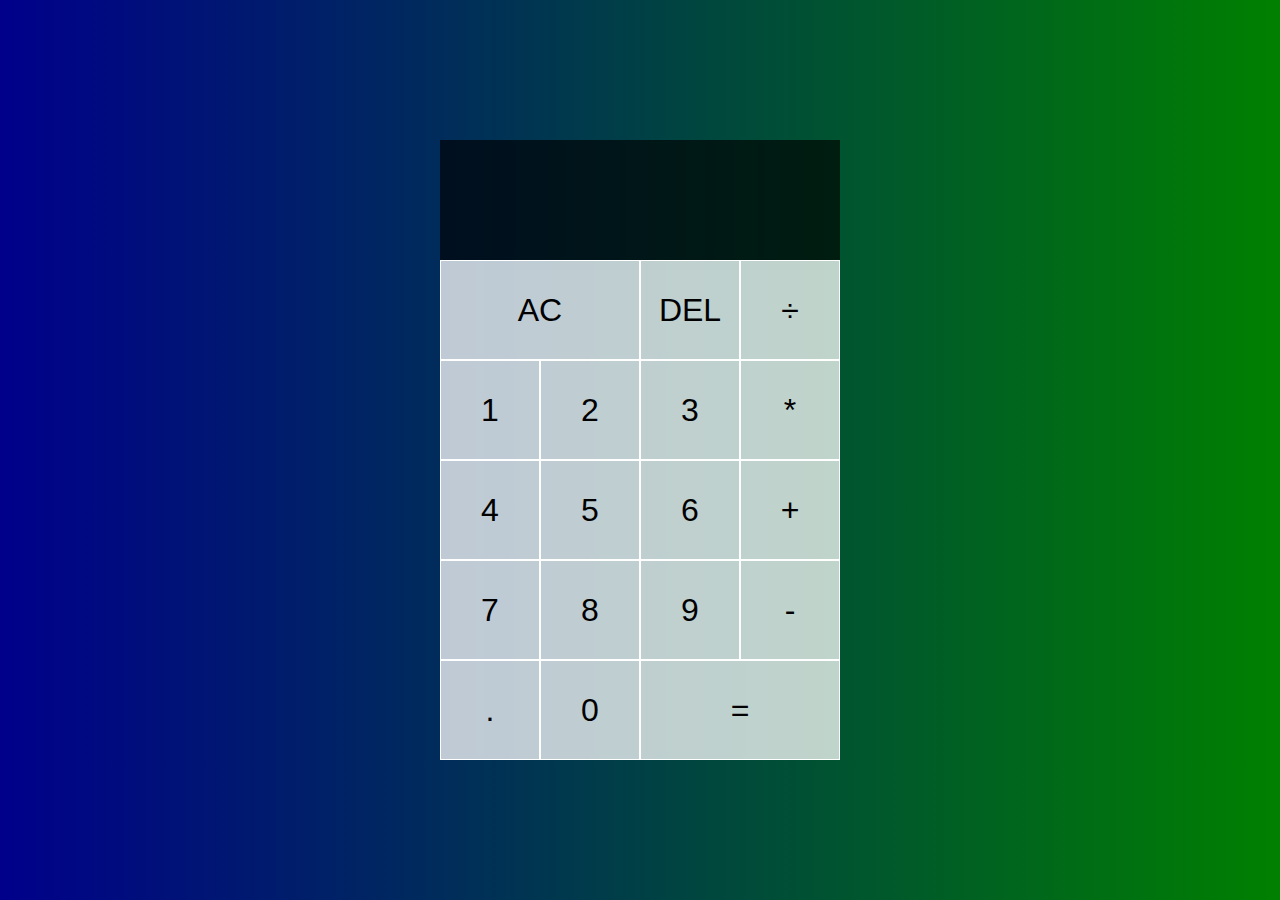
<file: JavaScript/Calculator/index.html>
<!DOCTYPE html>
<html lang="en" dir="ltr">
  <head>
    <meta charset="utf-8">
    <meta name="viewport" content="width=device-width, initial-scale=1.0">
    <meta http-equiv="X-UA-Compatible" content="ie=edge">
    <title>Calculator</title>
    <link rel="stylesheet" href="style.css">
    <script src="scripts.js" defer>

    </script>
  </head>
  <body>
<div class="calculator-grid">
  <div class="output">
    <div data-previous-operand class="previous-operand"></div>
    <div data-current-operand class="current-operand"></div>
  </div>
  <button data-clear class="span-two">AC</button>
  <button data-delete>DEL</button>
  <button data-operation >÷</button>
  <button data-number>1</button>
  <button data-number>2</button>
  <button data-number>3</button>
  <button data-operation >*</button>
  <button data-number>4</button>
  <button data-number>5</button>
  <button data-number>6</button>
  <button data-operation>+</button>
  <button data-number>7</button>
  <button data-number>8</button>
  <button data-number>9</button>
  <button data-operation>-</button>
  <button data-number>.</button>
  <button data-number>0</button>
  <button data-equals class="span-two">=</button>
</div>
  </body>
</html>
</file>
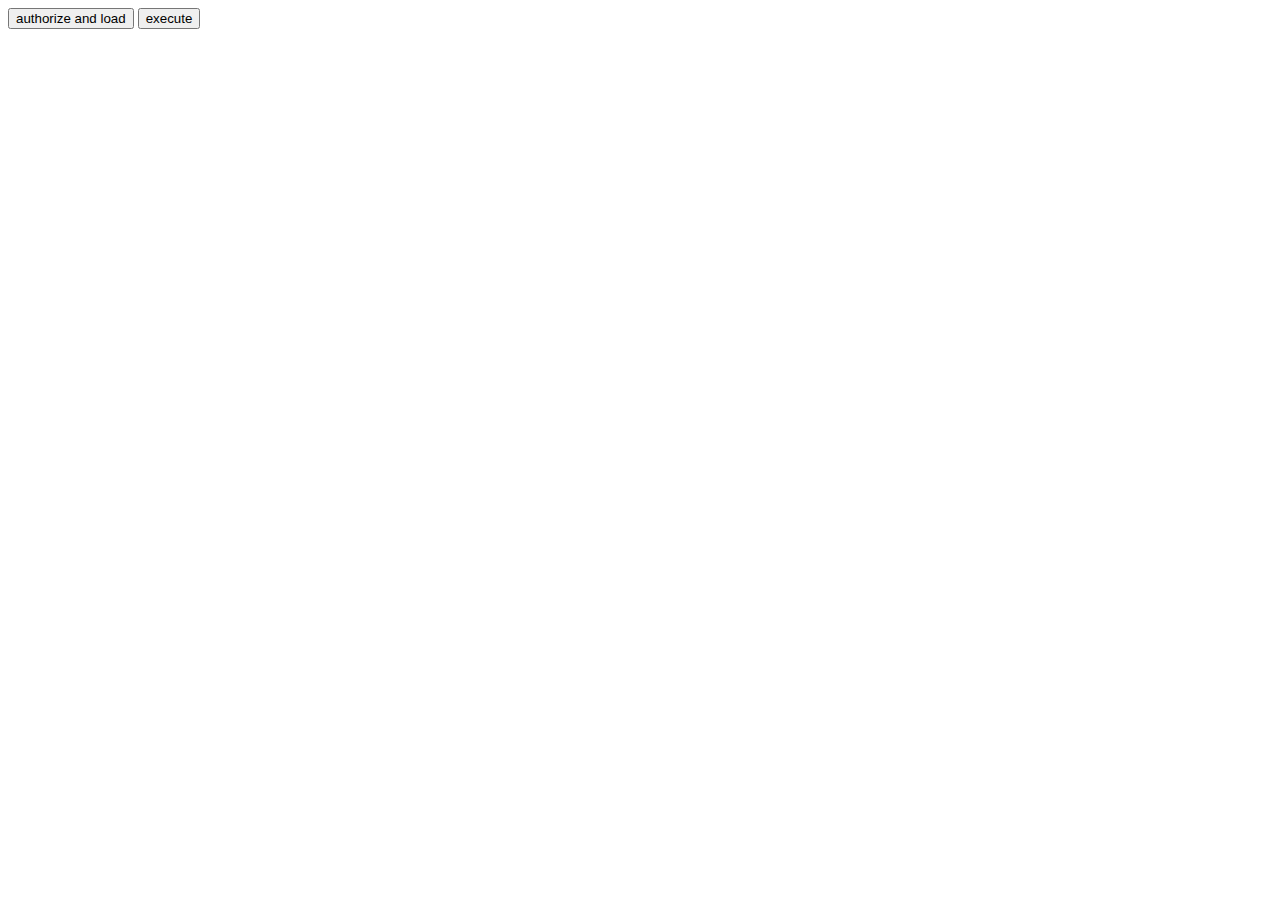
<file: search.html>
<html lang="en">
  <head>
    <meta charset="UTF-8" />
    <meta http-equiv="X-UA-Compatible" content="IE=edge" />
    <meta
      name="viewport"
      content="width=device-width, initial-scale=1.0"
    />
    <title>Document</title>
  </head>
  <body>
    <script src="https://apis.google.com/js/api.js"></script>
    <script>
      function authenticate() {
        return gapi.auth2
          .getAuthInstance()
          .signIn({
            scope:
              "https://www.googleapis.com/auth/youtube.force-ssl",
          })
          .then(
            function () {
              console.log("Sign-in successful")
            },
            function (err) {
              console.error("Error signing in", err)
            }
          )
      }
      function loadClient() {
        gapi.client.setApiKey("o_LTs_VvkXB-06TKN2CPX6Jv")
        //  AIzaSyAEI0UZtDq9DySRufQcsETTPay6uz0A4Oc
        return gapi.client
          .load(
            "https://www.googleapis.com/discovery/v1/apis/youtube/v3/rest"
          )
          .then(
            function () {
              console.log("GAPI client loaded for API")
            },
            function (err) {
              console.error(
                "Error loading GAPI client for API",
                err
              )
            }
          )
      }
      // Make sure the client is loaded and sign-in is complete before calling this method.
      function execute() {
        return gapi.client.youtube.search
          .list({
            maxResults: 50,
            q: "salah",
            regionCode: "US",
            type: ["video"],
          })
          .then(
            function (response) {
              // Handle the results here (response.result has the parsed body).
              console.log("Response", response)
            },
            function (err) {
              console.error("Execute error", err)
            }
          )
      }
      gapi.load("client:auth2", function () {
        gapi.auth2.init({
          client_id:
            "626410772643-ab8bi1ealbk0m3v7mp9q6tkd5gsbbt1i.apps.googleusercontent.com",
        })
      })
    </script>
    <button onclick="authenticate().then(loadClient)">
      authorize and load
    </button>
    <button onclick="execute()">execute</button>
  </body>
</html>
</file>
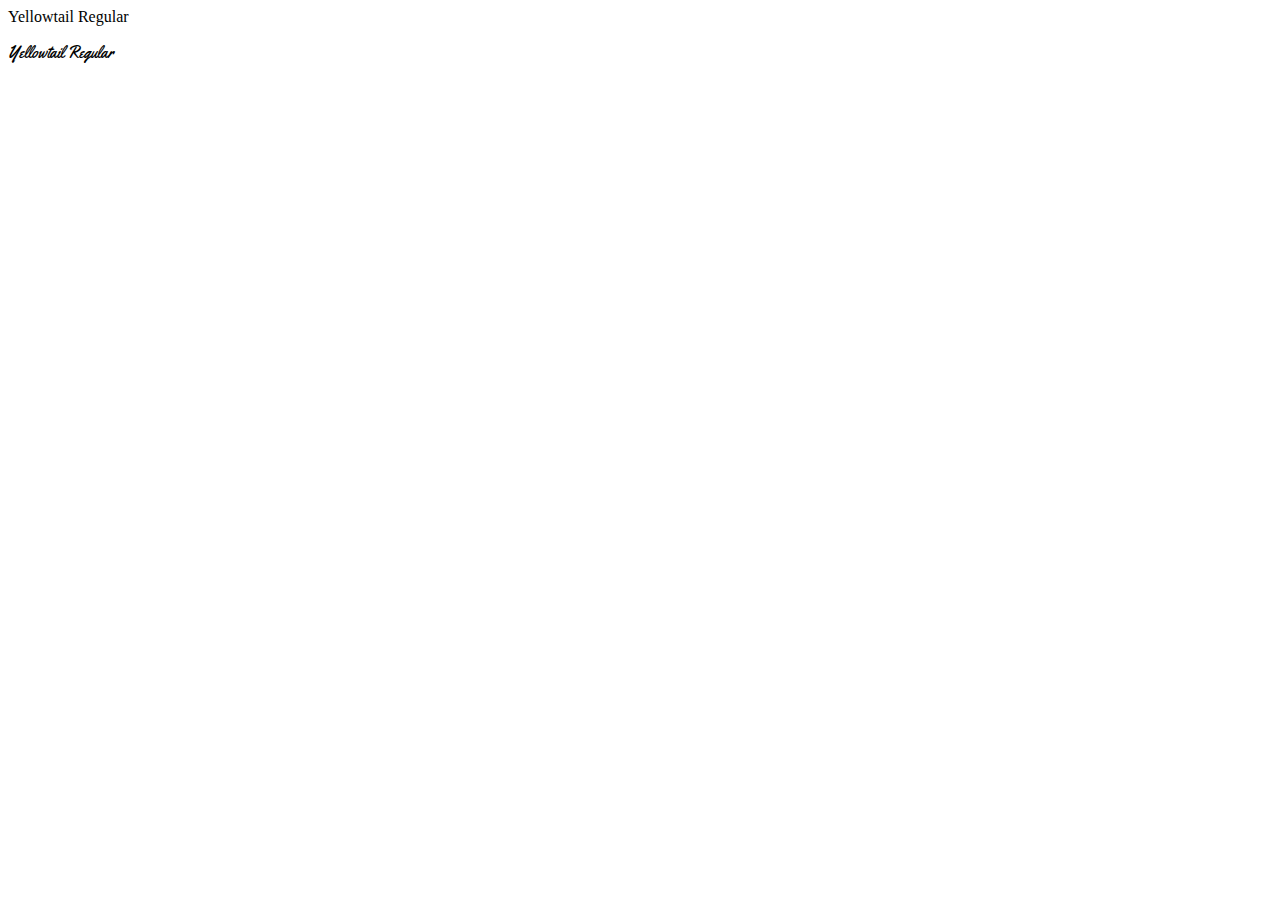
<file: css/Fonts/Yellowtail-Regular-demo.html>
<!DOCTYPE html>

<html>
<head>
	<meta http-equiv="Content-Type" content="text/html; charset=utf-8" />
	<link rel="stylesheet" href="stylesheet.css" type="text/css" charset="utf-8" />
<title>Yellowtail Regular</title>
</head>

<body>
<div id="container">
	<div id="header">
		Yellowtail Regular	
	<p>	Yellowtail Regular	</p>
	</div>

</div>
</body>
</html>
</file>
<file: JavaScript/Calculator/style.css>
*, *::before, *::after {
  box-sizing: border-box;
  font-family: Gotham Rounded, sans-serif;
  font-weight: normal;
}

body {
  padding: 0;
  margin: 0;
  background: linear-gradient(to right, darkblue, green);
}

.calculator-grid {
  display: grid;
  justify-content: center;
  align-content: center;
  min-height: 100vh;
  grid-template-columns: repeat(4, 100px);
  grid-template-rows: minmax(120px, auto) repeat(5, 100px);
}

.calculator-grid > button {
  cursor: pointer;
  font-size: 2rem;
  border: 1px solid white;
  outline: none;
  background-color: rgba(255, 255, 255, .75);
}

.calculator-grid > button:hover {
  background-color: rgba(255, 255, 255, .9);
}

.span-two {
  grid-column: span 2;
}

.output {
  grid-column: 1 / -1;
  background-color: rgba(0, 0, 0, .65);
  display: flex;
  align-items: flex-end;
  justify-content: space-around;
  flex-direction: column;
  padding: 10px;
  word-wrap: break-word;
  word-break: break-all;
}

.output .previous-operand {
  color: rgba(255, 255, 255, .75);
  font-size: 1.5rem;
}

.output .current-operand {
  color: white;
  font-size: 2.5rem;
}
</file>
<file: css/Fonts/stylesheet.css>
@font-face {
  font-family: "yellowtailregular";
  src: url("Yellowtail-Regular-webfont.woff") format("woff");
  font-weight: normal;
  font-style: normal;
}

p {
  font-family: "yellowtailregular";
}
</file>
